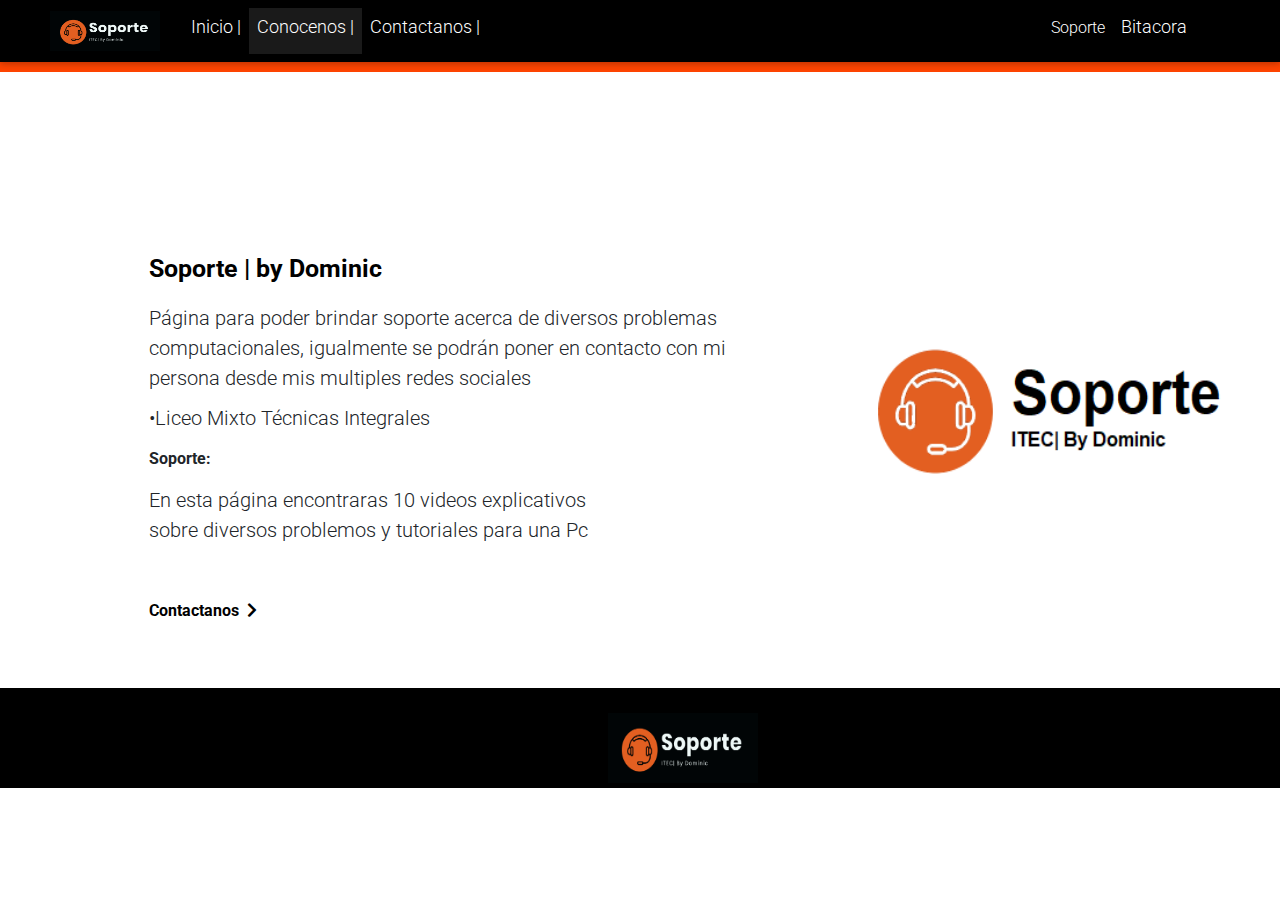
<file: index.html>
<!DOCTYPE html>
<html lang="en">
<head>
  <meta charset="UTF-8">
  <meta name="viewport" content="width=device-width, initial-scale=1, shrink-to-fit=no">
  <meta http-equiv="x-ua-compatible" content="ie=edge">
  <title>Conocenos</title>
  <!-- MDB icon -->
  <link rel="icon" href="img/pes.png" type="image/x-icon">
  <!-- Font Awesome -->
  <link rel="stylesheet" href="https://use.fontawesome.com/releases/v5.11.2/css/all.css">
  <!-- Google Fonts Roboto -->
  <link rel="stylesheet" href="https://fonts.googleapis.com/css?family=Roboto:300,400,500,700&display=swap">
  <!-- Bootstrap core CSS -->
  <link rel="stylesheet" href="css/bootstrap.min.css">
  <!-- Material Design Bootstrap -->
  <link rel="stylesheet" href="css/mdb.min.css">
  <!-- Your custom styles (optional) -->
  <link rel="stylesheet" href="blog.css">
</head>
<body>

  <!-- Start your project here-->  
  <html lang="en" class="full-height">

<!--Main Navigation-->
<header>

  <nav class="navbar navbar-expand-lg navbar-dark black">
    <div class="container" >
      <div class="container">
  
        <img src="img/log.PNG" width="110" height="40" class="d-inline-block align-top" alt="" loading="lazy" style="margin-left: -50px;">
    </div>
      <a class="navbar-brand "href="blog.html"><strong><h2></h2></strong></a>
     
     
      <button class="navbar-toggler" type="button" data-toggle="collapse" data-target="#navbarSupportedContent"
        aria-controls="navbarSupportedContent" aria-expanded="false" aria-label="Toggle navigation">
        <span class="navbar-toggler-icon"></span>
      </button>
      <div class="collapse navbar-collapse" id="navbarSupportedContent" style="margin-left:80px;">
        <ul class="navbar-nav mr-auto" style="margin-left: -950px;">
          <li class="nav-item ">
            <a class="nav-link" href="blog.html"><h1>Inicio |</h1> <span class="sr-only">(current)</span></a>
          </li>
          <li class="nav-item active">
            <a class="nav-link" href="index.html"><h1>Conocenos |</h1> </a>
          </li>
          <li class="nav-item">
            <a class="nav-link" href="contact.html"><h1>Contactanos |</h1></a>
          </li>
          <link rel="icon" href="img/log.svg" type="image/x-icon">
        </ul>
      </div>
      <div class="collapse navbar-collapse" id="navbarSupportedContent" style="margin-left:-80px;">
        <ul class="navbar-nav mr-auto" style="margin-left: -10px;">
         
          <li class="nav-item">
            <a class="nav-link"" href="priv.html">Soporte</a>
          </li>
          <li class="nav-item ">
            <a class="nav-link"" href="bita.html"><h2>Bitacora</h2></a>
          </li>
      
       
        </ul>
      </div>
    </div>
  </nav>

<footer  style="height: 100px; margin-top: -90px;">
<br>
  <br>
</footer>


 
</header>

<!--/.Carousel Wrapper-->
<!--Main Navigation-->
<section class="p-md-3 mx-md-5 text-lg-left">
  <div class="row" style="margin-left: 70px; margin-top: -275px;">
    <div class="col-12">
      <BR></BR>
      <h22 class="font-weight-bold mb-3">Soporte | by Dominic </h22>
      
      <p class="lead py-3" style="margin-top: 0px;">
      Página para poder brindar soporte acerca de diversos problemas
       <br> computacionales, igualmente se podrán poner en contacto con mi 
      <br> persona desde mis multiples redes sociales
      </p>
      <p class="lead py-8"style="margin-top: -22px;">
        
         •Liceo Mixto Técnicas Integrales
         
       </p>

       <p class="font-weight-bold mb-3"style="margin-top: -2px;">
        
        Soporte:
        
      </p>
       <p class="lead py-8"style="margin-top: -2px;">
        
     En esta página encontraras 10 videos explicativos <br> sobre diversos problemos y tutoriales para una Pc 
       
     
    </div>
  </div>
 

  <div class="row mt-5">
    <div class="col-lg-3 col-md-6 mb-lg-0 mb-5" style="margin-top: -319px;">
      <div class=" mt-3 text-center" style="margin-left: 1020px; ">
       <img class=" "  src="img/logg.png" style="margin-left: -250px;"  width="480px" height="200px" alt="">
      <BR></BR>
       
      </div>
    </div>
  
</div>


<!--Main Layout-->
<center>
<div class="container" style=" width: 800px; ">
  <div class="row" >
    <div class="col-md-7" style="right: 150px;">
  
      
     </div>
<div class="col-md-3"></div>
<a href=""> </a>
  </div>
</center>
<div class="container" style="margin-left: 70px; margin-top: -10px;">
  <a class="black-text font-weight-bold"  href="contact.html">Contactanos
    <i class="fa fa-chevron-right pl-1"></i>
  </a>
</div>



    <!--Section: Content-->
   
    <!--Section: Content-->



<!--Main Layout-->
  <!-- End your project here-->
<!--FOOTER-->
<footer1>
  <center>
    <a class="navbar-brand" href="#" style="margin-top: 20px; margin-left: 35px;">
      <img src="img/log.PNG" width="150" height="70" class="d-inline-block align-top" alt="" loading="lazy">
      
    </center></a>
  
  

</footer1>
  <!-- End FOOTER-->

  <!-- jQuery -->
  <script type="text/javascript" src="js/jquery.min.js"></script>
  <!-- Bootstrap tooltips -->
  <script type="text/javascript" src="js/popper.min.js"></script>
  <!-- Bootstrap core JavaScript -->
  <script type="text/javascript" src="js/bootstrap.min.js"></script>
  <!-- MDB core JavaScript -->
  <script type="text/javascript" src="js/mdb.min.js"></script>
  <!-- Your custom scripts (optional) -->
  <script type="text/javascript"></script>
<script>

  new WOW().init();
</script>

</body>
</html>
</file>
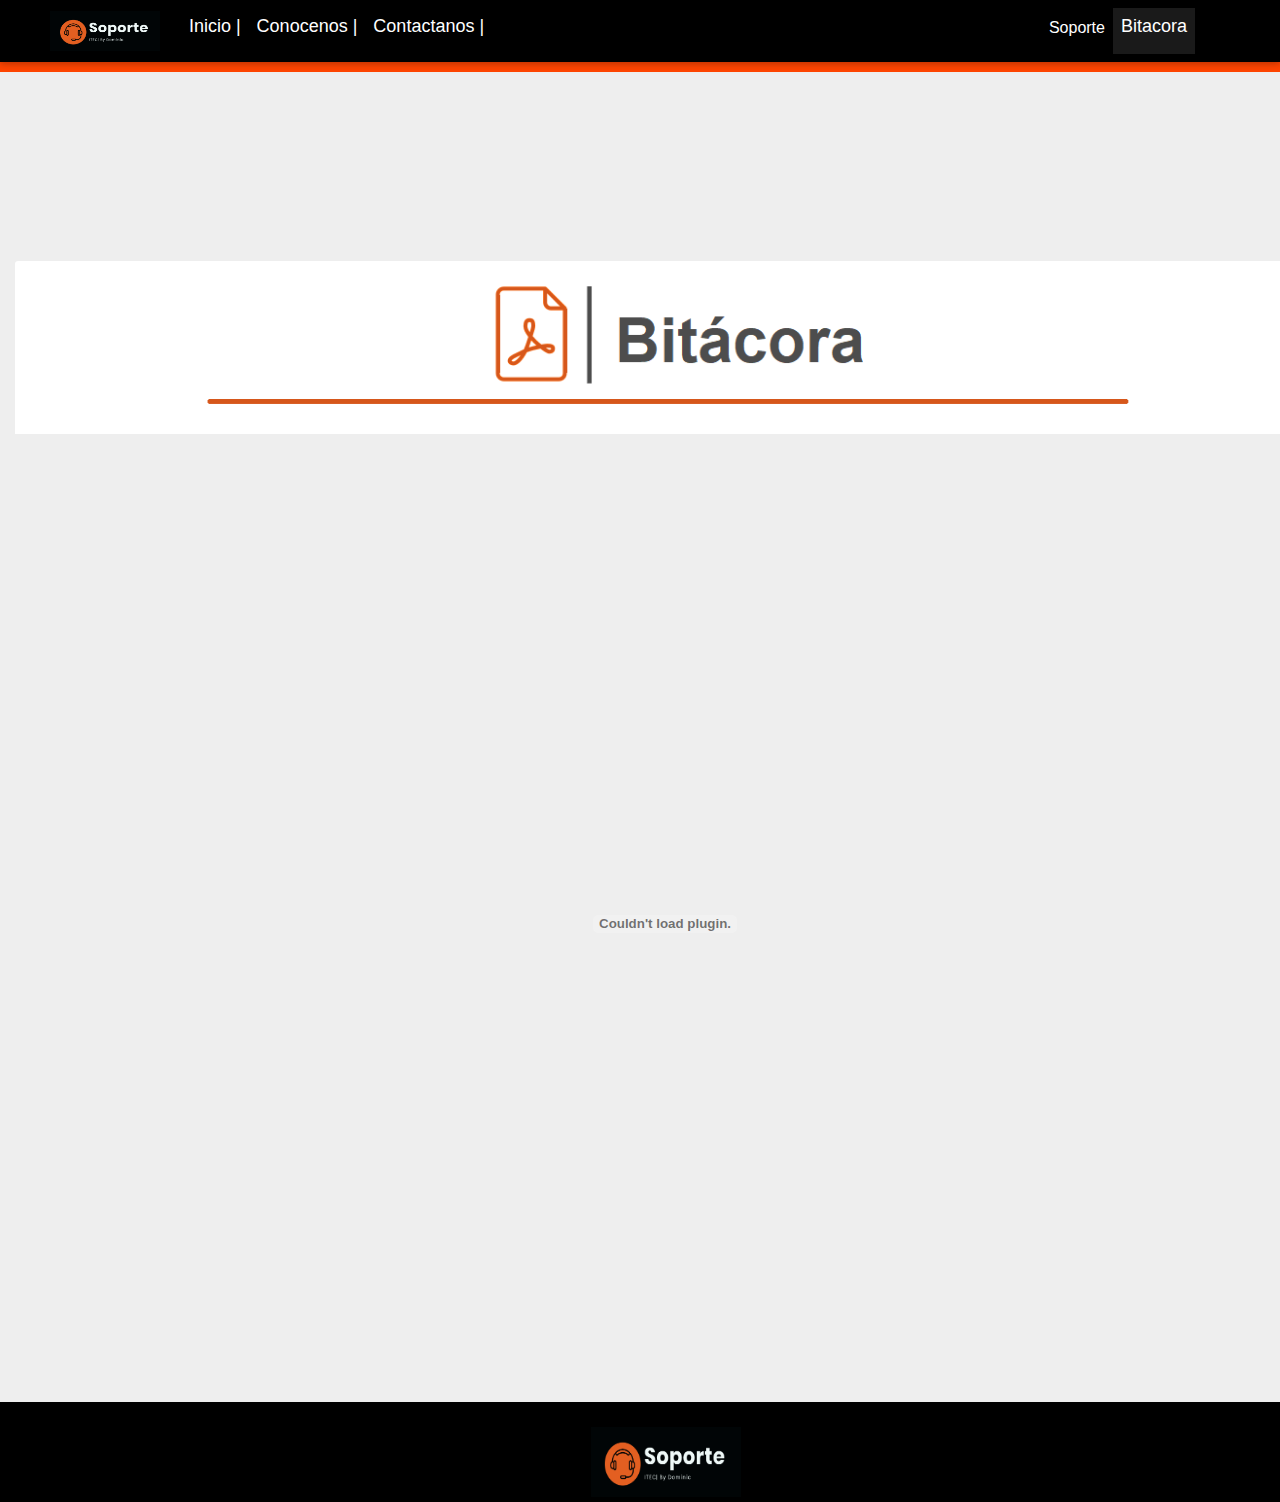
<file: bita.html>
<!DOCTYPE html>
<html lang="en">
<head>
  <meta charset="UTF-8">
  <meta name="viewport" content="width=device-width, initial-scale=1, shrink-to-fit=no">
  <meta http-equiv="x-ua-compatible" content="ie=edge">
  <title>Soporte</title>
  <!-- MDB icon -->
  <link rel="icon" href="img/" type="image/x-icon">
  <!-- Font Awesome -->
  <link rel="stylesheet" href="https://use.fontawesome.com/releases/v5.11.2/css/all.css">
  <!-- Google Fonts Roboto -->
  <link rel="stylesheet" href="https://fonts.googleapis.com/css?family=Roboto:300,400,500,700&display=swap">
  <!-- Bootstrap core CSS -->
  <link rel="stylesheet" href="css/bootstrap.min.css">
  <!-- Material Design Bootstrap -->
  <link rel="stylesheet" href="css/mdb.min.css">
  <!-- Your custom styles (optional) -->
  <link rel="stylesheet" href="styles.css">
</head>
<body>

  <!-- Start your project here-->  
  <html lang="en" class="full-height">

<!--Main Navigation-->
<header>

  <nav class="navbar navbar-expand-lg navbar-dark black">
    <div class="container" >
      <div class="container">
  
        <img src="img/log.PNG" width="110" height="40" class="d-inline-block align-top" alt="" loading="lazy" style="margin-left: -50px;">
    </div>
      <a class="navbar-brand "href="blog.html"><strong><h2></h2></strong></a>
     
     
      <button class="navbar-toggler" type="button" data-toggle="collapse" data-target="#navbarSupportedContent"
        aria-controls="navbarSupportedContent" aria-expanded="false" aria-label="Toggle navigation">
        <span class="navbar-toggler-icon"></span>
      </button>
      <div class="collapse navbar-collapse" id="navbarSupportedContent" style="margin-left:80px;">
        <ul class="navbar-nav mr-auto" style="margin-left: -950px;">
          <li class="nav-item ">
            <a class="nav-link" href="blog.html"><h2>Inicio |</h2> <span class="sr-only">(current)</span></a>
          </li>
          <li class="nav-item ">
            <a class="nav-link" href="index.html"><h2>Conocenos |</h2> </a>
          </li>
          <li class="nav-item">
            <a class="nav-link" href="contact.html"><h2>Contactanos |</h2></a>
          </li>
          <link rel="icon" href="img/log.svg" type="image/x-icon">
        </ul>
      </div>
      <div class="collapse navbar-collapse" id="navbarSupportedContent" style="margin-left:-80px;">
        <ul class="navbar-nav mr-auto" style="margin-left: -10px;">
         
          <li class="nav-item">
            <a class="nav-link"" href="priv.html">Soporte</a>
          </li>
          <li class="nav-item active">
            <a class="nav-link a"" href="bita.html"><h2>Bitacora</h2></a>
          </li>
       
        </ul>
      </div>
    </div>
  </nav>

 

<footer  style="height: 100px; margin-top: -90px;">
<br>
  <br>
</footer>


 
</header>

<!--/.Carousel Wrapper-->
<!--Main Navigation-->
<div class="col-lg-4 col-md-6 mb-md-0 mb-4">

    <!-- Card -->
    <div class="" style="width: 1300px; margin-top: -200px;">
  
      <!-- Card image -->
      <img class="card-img-top" src="img/vo3.png" alt="Card image cap">
  
      <!-- Card content -->
      <div class="card-body">

    <!-- Card image -->
  
<!--Main Layout-->

<div class="centrarpdf" style="text-align: center; width: 100%; height: 900px;">
    <object data="Bitacora.pdf"class="pdf"></object>

</div>


</center>
    <!--Section: Content-->
   
    <!--Section: Content-->


<BR></BR>
<!--Main Layout-->
  <!-- End your project here-->
<!--FOOTER-->
<footer1>
  <center>
  <a class="navbar-brand" href="#" style="margin-top: 20px;;">
    <img src="img/log.PNG" width="150" height="70" class="d-inline-block align-top" alt="" loading="lazy">
    
  </center></a>


</footer1>

  <!-- End FOOTER-->

  <!-- jQuery -->
  <script type="text/javascript" src="js/jquery.min.js"></script>
  <!-- Bootstrap tooltips -->
  <script type="text/javascript" src="js/popper.min.js"></script>
  <!-- Bootstrap core JavaScript -->
  <script type="text/javascript" src="js/bootstrap.min.js"></script>
  <!-- MDB core JavaScript -->
  <script type="text/javascript" src="js/mdb.min.js"></script>
  <!-- Your custom scripts (optional) -->
  <script type="text/javascript"></script>
<script>

  new WOW().init();
</script>

</body>
</html>
</file>
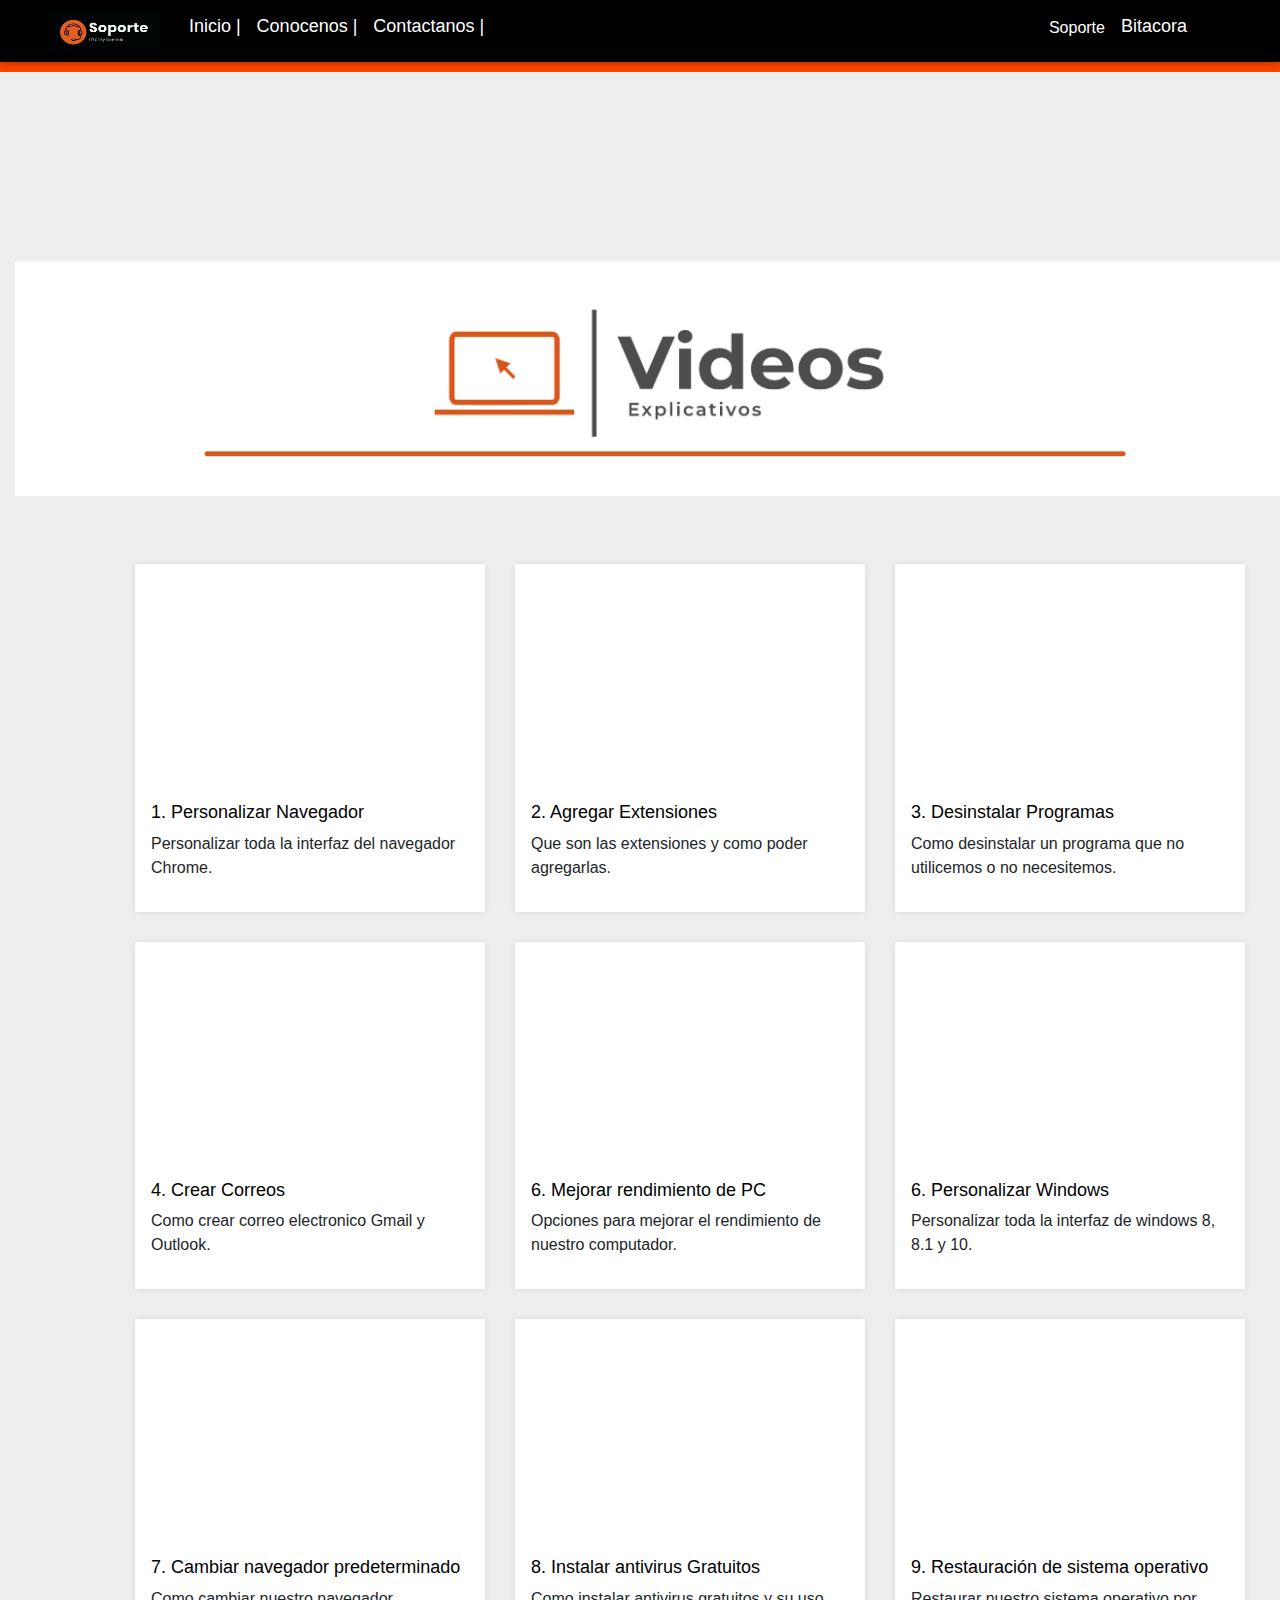
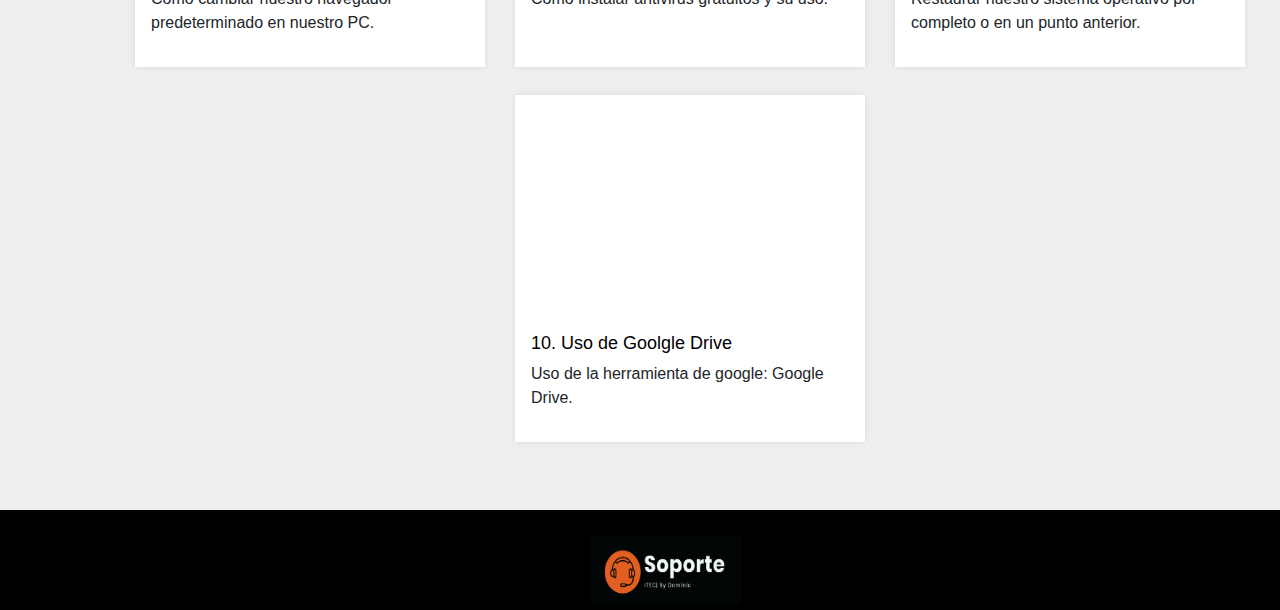
<file: priv.html>
<!DOCTYPE html>
<html lang="en">
<head>
  <meta charset="UTF-8">
  <meta name="viewport" content="width=device-width, initial-scale=1, shrink-to-fit=no">
  <meta http-equiv="x-ua-compatible" content="ie=edge">
  <title>Soporte</title>
  <!-- MDB icon -->
  <link rel="icon" href="img/pes.png" type="image/x-icon">
  <!-- Font Awesome -->
  <link rel="stylesheet" href="https://use.fontawesome.com/releases/v5.11.2/css/all.css">
  <!-- Google Fonts Roboto -->
  <link rel="stylesheet" href="https://fonts.googleapis.com/css?family=Roboto:300,400,500,700&display=swap">
  <!-- Bootstrap core CSS -->
  <link rel="stylesheet" href="css/bootstrap.min.css">
  <!-- Material Design Bootstrap -->
  <link rel="stylesheet" href="css/mdb.min.css">
  <!-- Your custom styles (optional) -->
  <link rel="stylesheet" href="styles.css">
</head>
<body>

  <!-- Start your project here-->  
  <html lang="en" class="full-height">

<!--Main Navigation-->
<header>

  <nav class="navbar navbar-expand-lg navbar-dark black">
    <div class="container" >
      <div class="container">
  
        <img src="img/log.PNG" width="110" height="40" class="d-inline-block align-top" alt="" loading="lazy" style="margin-left: -50px;">
    </div>
      <a class="navbar-brand "href="blog.html"><strong><h2></h2></strong></a>
     
     
      <button class="navbar-toggler" type="button" data-toggle="collapse" data-target="#navbarSupportedContent"
        aria-controls="navbarSupportedContent" aria-expanded="false" aria-label="Toggle navigation">
        <span class="navbar-toggler-icon"></span>
      </button>
      <div class="collapse navbar-collapse" id="navbarSupportedContent" style="margin-left:80px;">
        <ul class="navbar-nav mr-auto" style="margin-left: -950px;">
          <li class="nav-item ">
            <a class="nav-link" href="blog.html"><h2>Inicio |</h2> <span class="sr-only">(current)</span></a>
          </li>
          <li class="nav-item ">
            <a class="nav-link" href="index.html"><h2>Conocenos |</h2> </a>
          </li>
          <li class="nav-item">
            <a class="nav-link" href="contact.html"><h2>Contactanos |</h2></a>
          </li>
          <link rel="icon" href="img/log.svg" type="image/x-icon">
        </ul>
      </div>
      <div class="collapse navbar-collapse" id="navbarSupportedContent" style="margin-left:-80px;">
        <ul class="navbar-nav mr-auto" style="margin-left: -10px;">
         
          <li class="nav-item">
            <a class="nav-link"" href="priv.html">Soporte</a>
          </li>
          <li class="nav-item ">
            <a class="nav-link"" href="bita.html"><h2>Bitacora</h2></a>
          </li>
      
       
        </ul>
      </div>
    </div>
  </nav>

 

<footer  style="height: 100px; margin-top: -90px;">
<br>
  <br>
</footer>


 
</header>

<!--/.Carousel Wrapper-->
<!--Main Navigation-->

<div class="col-lg-4 col-md-6 mb-md-0 mb-4">

  <!-- Card -->
  <div class="" style="width: 1300px; margin-top: -200px;">

    <!-- Card image -->
    <img class="card-img-top" src="img/vo2.PNG" alt="Card image cap">

    <!-- Card content -->
    <div class="card-body">

<!--Main Layout-->

<div class="containerr" style="margin-left: 100px;">
  <div class="item">
    <iframe width="350" height="215" src="https://www.youtube.com/embed/qWg4MI7kW-c" frameborder="0" allow="accelerometer; autoplay; clipboard-write; encrypted-media; gyroscope; picture-in-picture" allowfullscreen></iframe>
    <div class="item-text">
      <h3>1. Personalizar Navegador</h3>
      <p>Personalizar toda la interfaz del navegador Chrome.</p>
    </div>
  </div>
  
  <div class="item">
    <iframe width="350" height="215" src="https://www.youtube.com/embed/1DSL0jYqSy8" frameborder="0" allow="accelerometer; autoplay; clipboard-write; encrypted-media; gyroscope; picture-in-picture" allowfullscreen></iframe>
    <div class="item-text">
      <h3>2. Agregar Extensiones</h3>
      <p>Que son las extensiones y como poder agregarlas.</p>
    </div>
  </div>
  
  <div class="item">
    <iframe width="350" height="215" src="https://www.youtube.com/embed/9XhdKlzun00" frameborder="0" allow="accelerometer; autoplay; clipboard-write; encrypted-media; gyroscope; picture-in-picture" allowfullscreen></iframe>
    <div class="item-text">
      <h3>3. Desinstalar Programas</h3>
      <p>Como desinstalar un programa que no utilicemos o no necesitemos.</p>
    </div>
  </div>
  
  <div class="item">
    <iframe width="350" height="215" src="https://www.youtube.com/embed/KehBEHvzMug" frameborder="0" allow="accelerometer; autoplay; clipboard-write; encrypted-media; gyroscope; picture-in-picture" allowfullscreen></iframe>
    <div class="item-text">
      <h3>4. Crear Correos</h3>
      <p>Como crear correo electronico Gmail y Outlook.</p>
    </div>
  </div>
  
  
  <div class="item">
    <iframe width="350" height="215" src="https://www.youtube.com/embed/zyrmWHJ-zEs" frameborder="0" allow="accelerometer; autoplay; clipboard-write; encrypted-media; gyroscope; picture-in-picture" allowfullscreen></iframe>
    <div class="item-text">
      <h3>6. Mejorar rendimiento de PC</h3>
      <p>Opciones para mejorar el rendimiento de nuestro computador.</p>
    </div>
  </div>
  
  <div class="item">
    <iframe width="350" height="215" src="https://www.youtube.com/embed/N_h76KfDR6o" frameborder="0" allow="accelerometer; autoplay; clipboard-write; encrypted-media; gyroscope; picture-in-picture" allowfullscreen></iframe>
    <div class="item-text">
      <h3>6. Personalizar Windows</h3>
      <p>Personalizar toda la interfaz de windows 8, 8.1 y 10.</p>
    </div>
  </div>
  <div class="item">
    <iframe width="350" height="215" src="https://www.youtube.com/embed/_YqHPziVnW4" frameborder="0" allow="accelerometer; autoplay; clipboard-write; encrypted-media; gyroscope; picture-in-picture" allowfullscreen></iframe>
    <div class="item-text">
      <h3>7. Cambiar navegador predeterminado</h3>
      <p>Como cambiar nuestro navegador predeterminado en nuestro PC.</p>
    </div>
  </div>
  
  
  <div class="item">
    <iframe width="350" height="215" src="https://www.youtube.com/embed/u9tpQH3Jh8s" frameborder="0" allow="accelerometer; autoplay; clipboard-write; encrypted-media; gyroscope; picture-in-picture" allowfullscreen></iframe>
    <div class="item-text">
      <h3>8. Instalar antivirus Gratuitos</h3>
      <p>Como instalar antivirus gratuitos y su uso.</p>
    </div>
  </div>
  
  <div class="item">
    <iframe width="350" height="215" src="https://www.youtube.com/embed/IqXMWcsjANY" frameborder="0" allow="accelerometer; autoplay; clipboard-write; encrypted-media; gyroscope; picture-in-picture" allowfullscreen></iframe>
    <div class="item-text">
      <h3>9. Restauración de sistema operativo</h3>
      <p>Restaurar nuestro sistema operativo por completo o en un punto anterior.</p>
    </div>
  </div>
<center>
  

</div>
<div class="containerr" style="margin-left: 480px; margin-top: -50px;">
  <div class="item">
    <iframe width="350" height="215" src="https://www.youtube.com/embed/Yz7Q9hj5CBg" frameborder="0" allow="accelerometer; autoplay; clipboard-write; encrypted-media; gyroscope; picture-in-picture" allowfullscreen></iframe>
    <div class="item-text">
      <h3>10. Uso de Goolgle Drive</h3>
      <p>Uso de la herramienta de google: Google Drive.</p>
    </div>
  </div>
  </div>

</div>


</center>
    <!--Section: Content-->
   
    <!--Section: Content-->



<!--Main Layout-->
  <!-- End your project here-->
<!--FOOTER-->
<footer1>
  <center>
  <a class="navbar-brand" href="#" style="margin-top: 20px;;">
    <img src="img/log.PNG" width="150" height="70" class="d-inline-block align-top" alt="" loading="lazy">
    
  </center></a>


</footer1>

  <!-- End FOOTER-->

  <!-- jQuery -->
  <script type="text/javascript" src="js/jquery.min.js"></script>
  <!-- Bootstrap tooltips -->
  <script type="text/javascript" src="js/popper.min.js"></script>
  <!-- Bootstrap core JavaScript -->
  <script type="text/javascript" src="js/bootstrap.min.js"></script>
  <!-- MDB core JavaScript -->
  <script type="text/javascript" src="js/mdb.min.js"></script>
  <!-- Your custom scripts (optional) -->
  <script type="text/javascript"></script>
<script>

  new WOW().init();
</script>

</body>
</html>
</file>
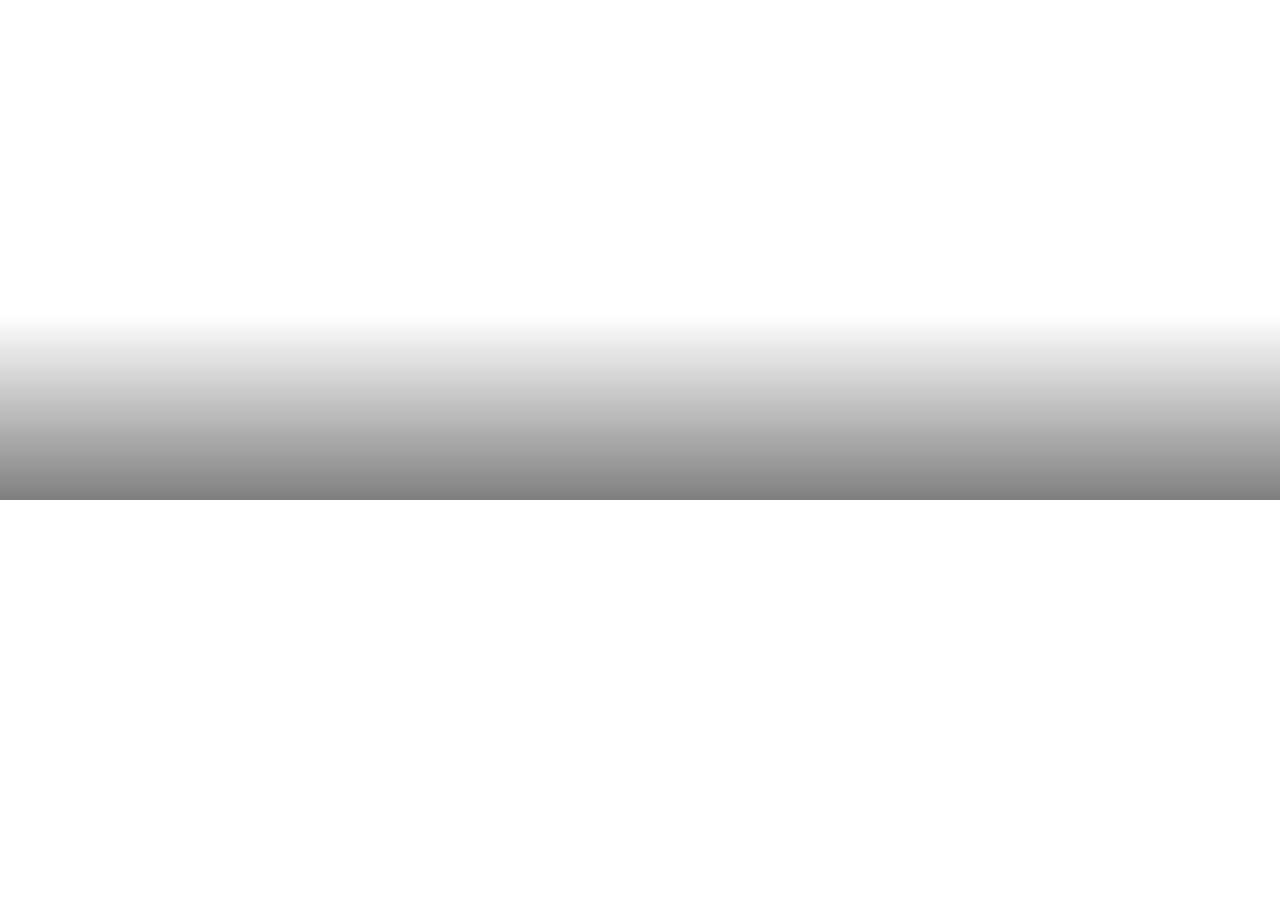
<file: prueba.html>
<!DOCTYPE html>
<html lang="en">
<head>
  <meta charset="UTF-8">
  <meta name="viewport" content="width=device-width, initial-scale=1, shrink-to-fit=no">
  <meta http-equiv="x-ua-compatible" content="ie=edge">
  <title>Material Design for Bootstrap</title>
  <!-- MDB icon -->
  <link rel="icon" href="img/mdb-favicon.ico" type="image/x-icon">
  <!-- Font Awesome -->
  <link rel="stylesheet" href="https://use.fontawesome.com/releases/v5.11.2/css/all.css">
  <!-- Google Fonts Roboto -->
  <link rel="stylesheet" href="https://fonts.googleapis.com/css?family=Roboto:300,400,500,700&display=swap">
  <!-- Bootstrap core CSS -->
  <link rel="stylesheet" href="css/bootstrap.min.css">
  <!-- Material Design Bootstrap -->
  <link rel="stylesheet" href="css/mdb.min.css">
  <!-- Your custom styles (optional) -->
  <link rel="stylesheet" href="css/prueba.css">
</head>
<body>

  <!-- Start your project here-->  
  <html lang="en" class="full-height">

<!--Main Navigation-->
<header>


</header>

<!--Main Navigation-->




    <!--Section: Content-->


  </div>
<!--Main Layout-->




    <!--Section: Content-->
   
    <!--Section: Content-->





  <!--Section: Content-->
 <BR></BR>
 
  <!--Section: Content-->


</div>
<!--Main Layout-->
  <!-- End your project here-->
<!--FOOTER-->
<!--Carousel Wrapper-->
<!--Carousel Wrapper-->

<h1></h1>

<footer style="margin-top: 100px;">

<BR></BR>


  <!--Section: Content-->

             

  <!-- End FOOTER-->

  <!-- jQuery -->
  <script type="text/javascript" src="js/jquery.min.js"></script>
  <!-- Bootstrap tooltips -->
  <script type="text/javascript" src="js/popper.min.js"></script>
  <!-- Bootstrap core JavaScript -->
  <script type="text/javascript" src="js/bootstrap.min.js"></script>
  <!-- MDB core JavaScript -->
  <script type="text/javascript" src="js/mdb.min.js"></script>
  <!-- Your custom scripts (optional) -->
  <script type="text/javascript"></script>

<script>

  new WOW().init();
</script>

</body>
</html>
</file>
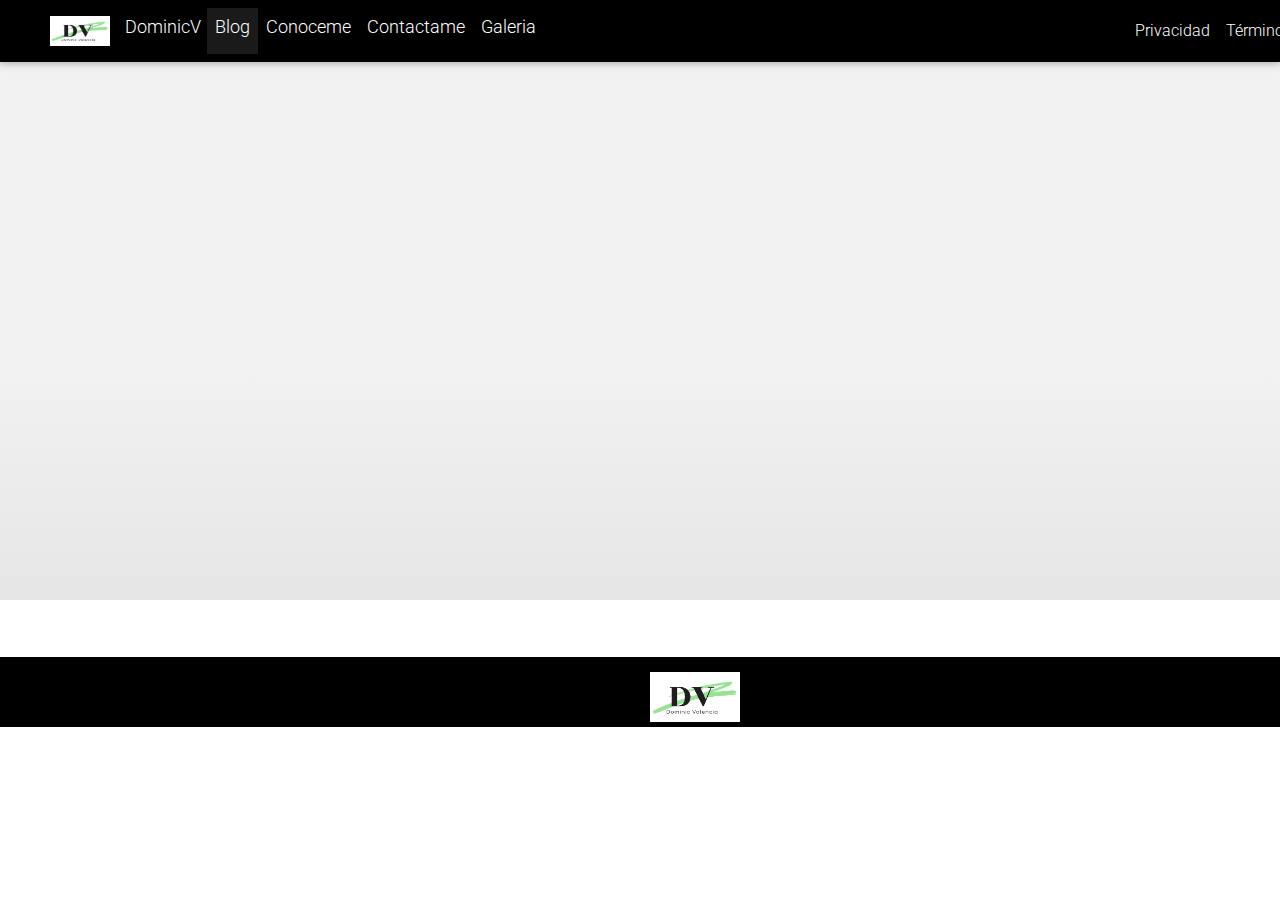
<file: ter.html>
<!DOCTYPE html>
<html lang="en">
<head>
  <meta charset="UTF-8">
  <meta name="viewport" content="width=device-width, initial-scale=1, shrink-to-fit=no">
  <meta http-equiv="x-ua-compatible" content="ie=edge">
  <title>Material Design for Bootstrap</title>
  <!-- MDB icon -->
  <link rel="icon" href="img/mdb-favicon.ico" type="image/x-icon">
  <!-- Font Awesome -->
  <link rel="stylesheet" href="https://use.fontawesome.com/releases/v5.11.2/css/all.css">
  <!-- Google Fonts Roboto -->
  <link rel="stylesheet" href="https://fonts.googleapis.com/css?family=Roboto:300,400,500,700&display=swap">
  <!-- Bootstrap core CSS -->
  <link rel="stylesheet" href="css/bootstrap.min.css">
  <!-- Material Design Bootstrap -->
  <link rel="stylesheet" href="css/mdb.min.css">
  <!-- Your custom styles (optional) -->
  <link rel="stylesheet" href="galery.css">
</head>
<body>


  <!-- Start your project here-->  
  <html lang="en" class="full-height">
<!--Main Navigation-->
<header>

  <nav class="navbar navbar-expand-lg navbar-dark black">
    <div class="container" >
      <div class="container">
      <img src="img/log1.PNG" width="60" height="30" class="d-inline-block align-top" alt="" loading="lazy" style="margin-left: -50px;">
    </div>
      <a class="navbar-brand "href="#"><strong><h2>DominicV</h2></strong></a>
     
     
      <button class="navbar-toggler" type="button" data-toggle="collapse" data-target="#navbarSupportedContent"
        aria-controls="navbarSupportedContent" aria-expanded="false" aria-label="Toggle navigation">
        <span class="navbar-toggler-icon"></span>
      </button>
      <div class="collapse navbar-collapse" id="navbarSupportedContent" style="margin-left:910px;">
        <ul class="navbar-nav mr-auto" style="margin-left: -920px;">
          <li class="nav-item active">
            <a class="nav-link" href="blog.html"><h1>Blog</h1> <span class="sr-only">(current)</span></a>
          </li>
          <li class="nav-item">
            <a class="nav-link" href="index.html"><h1>Conoceme</h1> </a>
          </li>
          <li class="nav-item">
            <a class="nav-link" href="contact.html"><h1>Contactame</h1></a>
          </li>
          <li class="nav-item">
            <a class="nav-link" href="galeria.html"><h1>Galeria</h1> </a>
          </li>
        </ul>
      </div>
      <div class="collapse navbar-collapse" id="navbarSupportedContent" style="margin-left:10px;">
        <ul class="navbar-nav mr-auto" style="margin-left: -10px;">
         
          <li class="nav-item">
            <a class="nav-link" href="priv.html">Privacidad</a>
          </li>
          <li class="nav-item">
            <a class="nav-link" href="ter.html">Términos</a>
          </li>
        </ul>
      </div>
    </div>
  </nav>
 
</header>
<BR></BR>
<!--Main Navigation-->
<BR></BR>


<!--Main Layout-->




    <!--Section: Content-->
   
    <!--Section: Content-->



<!--Main Layout-->
  <!-- End your project here-->
<!--FOOTER-->
<!--Carousel Wrapper-->
<!--Carousel Wrapper-->

<section style="margin-top: 100px;">

    <a class="navbar-brand" href="#" style="margin-top: 10px; margin-left: 650px;">
        <img src="img/log1.PNG" width="90" height="50" class="d-inline-block align-top" alt="" loading="lazy">
        <br>
</section>
           
             
  <!-- End FOOTER-->

  <!-- jQuery -->
  <script type="text/javascript" src="js/jquery.min.js"></script>
  <!-- Bootstrap tooltips -->
  <script type="text/javascript" src="js/popper.min.js"></script>
  <!-- Bootstrap core JavaScript -->
  <script type="text/javascript" src="js/bootstrap.min.js"></script>
  <!-- MDB core JavaScript -->
  <script type="text/javascript" src="js/mdb.min.js"></script>
  <!-- Your custom scripts (optional) -->
  <script type="text/javascript"></script>

<script>

  new WOW().init();
</script>

</body>
</html>
</file>
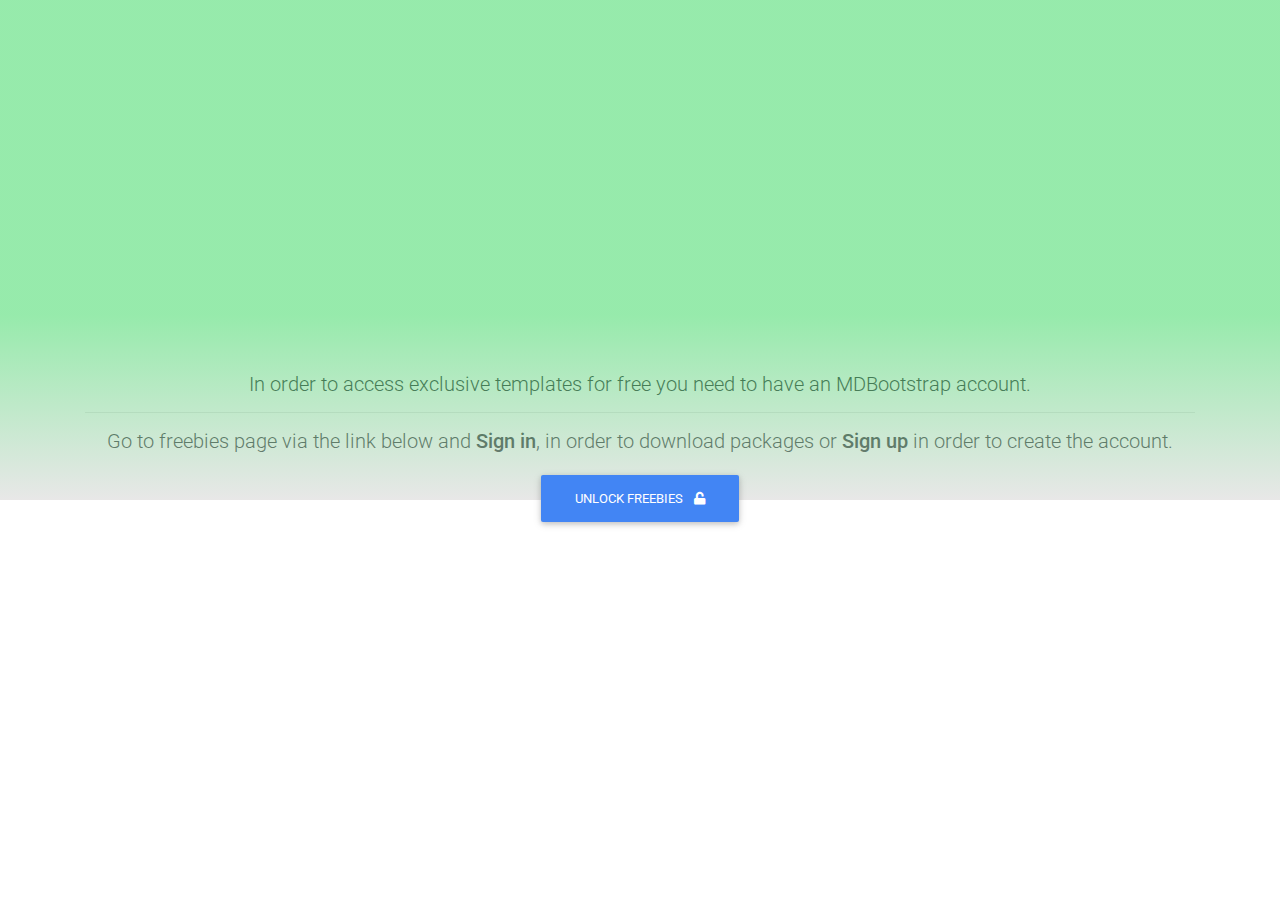
<file: exclusive-templates/unlock-exclusive-freebies.html>
<!DOCTYPE html>
<html lang="en">

<head>
  <meta charset="UTF-8">
  <meta name="viewport" content="width=device-width, initial-scale=1, shrink-to-fit=no">
  <meta http-equiv="x-ua-compatible" content="ie=edge">
  <title>Material Design for Bootstrap</title>
  <!-- MDB icon -->
  <link rel="icon" href="../img/mdb-favicon.ico" type="image/x-icon">
  <!-- Font Awesome -->
  <link rel="stylesheet" href="https://use.fontawesome.com/releases/v5.11.2/css/all.css">
  <!-- Google Fonts Roboto -->
  <link rel="stylesheet" href="https://fonts.googleapis.com/css?family=Roboto:300,400,500,700&display=swap">
  <!-- Bootstrap core CSS -->
  <link rel="stylesheet" href="../css/bootstrap.min.css">
  <!-- Material Design Bootstrap -->
  <link rel="stylesheet" href="../css/mdb.min.css">
  <!-- Your custom styles (optional) -->
  <link rel="stylesheet" href="../css/style.css">
</head>

<body>

  <!-- Start your project here-->
  <div class="d-flex align-items-center" style="height:100vh">
    <div class="container text-center">
      <h5 class="animated fadeIn mb-3">In order to access exclusive templates for free you need to have an MDBootstrap
        account.</h5>
        <hr>
      <h5 class="animated fadeIn mb-3">Go to freebies page via the link below and <strong>Sign in</strong>, in order to
        download packages or <strong>Sign up</strong> in order to create the account.</h5>
        <a href="https://mdbootstrap.com/freebies/?utm_campaign=ExclusiveFreebies&utm_source=jQuery" class="btn btn-primary">Unlock freebies <i class="fas fa-unlock ml-2"></i></a>

    </div>
  </div>
  <!-- End your project here-->

  <!-- jQuery -->
  <script type="text/javascript" src="../js/jquery.min.js"></script>
  <!-- Bootstrap tooltips -->
  <script type="text/javascript" src="../js/popper.min.js"></script>
  <!-- Bootstrap core JavaScript -->
  <script type="text/javascript" src="../js/bootstrap.min.js"></script>
  <!-- MDB core JavaScript -->
  <script type="text/javascript" src="../js/mdb.min.js"></script>
  <!-- Your custom scripts (optional) -->
  <script type="text/javascript"></script>

</body>

</html>
</file>
<file: blog.css>
.view {
    background-image: url("domm2.PNG");
    background-repeat: no-repeat center center;
      background-size: cover;
  }
  @media (min-width: 768px) {
      .view {
          overflow: visible;
          margin-top: 0px;
      }
  }
  .navbar {
    z-index: 1;
}

html,
body,
header,
.view {
  height: 80%;
}

hr{
    margin: 9px;
}

.nav-link:hover{
    margin-top: -2px;
    border-bottom: 1px solid  white;
 
}
h1{
    font-size: 18px;
    color: white;
    font-style: unset;
}
.navbar .fa{
color: rgb(255, 255, 255);
}
h2{
    font-size: 18px;
    color: white;
    font-style: unset;
}
h22{
    color: black;
    font-size: 25px;
}
h23{
    margin-top: -100px;
    }
    footer1{
        position: absolute;
         background-color: rgb(0, 0, 0);
         background-repeat: no-repeat;
         background-attachment: fixed;
         background-size: 100% 100%;
         width: 1349px;
         margin-top: 65px;
         height: 100px;
         left: -01px;
     }
     footer{
         background-color: rgb(255, 69, 0);
        
     } 
     .foter2{
         background-color: grey;
         width: 1349px;
     }
</file>
<file: styles.css>
.view {
  background-image: url("");
  background-repeat: no-repeat center center;
    background-size: cover;
}
@media (min-width: 768px) {
    .view {
        overflow: visible;
        margin-top: 0px;
    }
}
.navbar {
  z-index: 1;
}

html,
body,
header,
.view {
height: 80%;
}

hr{
  margin: 9px;
}

.nav-link:hover{
  margin-top: -2px;
  border-bottom: 1px solid  white;

}
h3{
  font-size: 18px;
  color: rgb(0, 0, 0);
  font-style: unset;
}
.navbar .fa{
color: rgb(255, 255, 255);
}
h2{
  font-size: 18px;
  color: white;
  font-style: unset;
}
h22{
  color: black;
  font-size: 25px;
}
h23{
  margin-top: -100px;
  }
  footer1{
    position: absolute;
     background-color: rgb(0, 0, 0);
     background-repeat: no-repeat;
     background-attachment: fixed;
     background-size: 100% 80%;
     width: 1349px;
  
     height: 100px;
     left: -01px;
 }
   footer{
       background-color: rgb(255, 69, 0);
      
   } 
   .foter2{
       background-color: grey;
       width: 1349px;
   }
   *{
    padding: 0;
    margin: 0;
    -webkit-box-sizing: border-box;
    -moz-box-sizing: border-box;
    box-sizing: border-box;
  }
  
  body{
    background-color: #eee;
    font-family: 'Open Sans', sans-serif;
  }
  
  
  .containerr{
    width: 90%;
    max-width: 100px;
    margin-left: auto;
    margin-right: auto;
    margin-top: 3em;
    margin-bottom: 3em;
    
    display: grid;
    grid-template-columns: repeat(1, 1fr);
    grid-gap: 30px;
  }
  
  
  .item{
    background-color: #fff;
    cursor: pointer;
    box-shadow: 0 0 5px 0 rgba(0,0,0,.095);
    
    transition: all 300ms;
    
    position: relative;
  }
  
  
  .item::after {
    content: "";
    background-color: rgba(179, 229, 252, .1);
    width: 100%;
    height: 100%;
    position: absolute;
    top:0;
    left: 0;
    transform: scale(0);
    transition: all 300ms;
    opacity: 0;
  }
  

  
  .item:hover {
    transform: scale(1.05);
  }
  
  .item-text{
    padding: 1em;
  }
  
  
  .item-img{
    max-width: 100%;
    display: block;
  }
  
  
  @media screen and (min-width: 590px) {
    
    .containerr{
      grid-template-columns: repeat(2, 1fr);
    }
    
  }
  
  
  
  @media screen and (min-width: 960px) {
    
    .containerr{
      grid-template-columns: repeat(3, 1fr);
    }
    
  }
  .centarpdf{
    display: flex;
    text-align: center;
  
  }
  .pdf{
    margin: 0 auto;
    margin-top: 20px;
    
    width: 80%;
    height: 900px;
  }
</file>
<file: css/prueba.css>
body:before{
    position: absolute;
    content: "";
width: 1347px;
height: 500px;


background: linear-gradient(rgb(255, 255, 255)  63%, rgb(0, 0, 0));
opacity: 0.5;
}
.nav-link:hover{
    margin-top: -2px;
    border-bottom: 1px solid  white;
 
}

h1{
    font-size: 18px;
    color: white;
    font-style: unset;
}
.navbar .fa{
color: rgb(255, 255, 255);
}
h2{
    font-size: 18px;
    color: white;
    font-style: unset;
}

.parte{
    height: 170px;
    background-color: rgba(255, 255, 255, 0.897);
}
</file>
<file: css/style.css>
body:before{
    position: absolute;
    content: "";
width: 1347px;
height: 500px;

background: linear-gradient(rgb(46, 214, 88)  63%, rgb(209, 208, 208));
opacity: 0.5;
}



.nav-link:hover{
    margin-top: -2px;
    border-bottom: 1px solid  white;
 
}

h1{
    font-size: 18px;
    color: white;
    font-style: unset;
}
.navbar .fa{
color: rgb(255, 255, 255);
}
h2{
    font-size: 18px;
    color: white;
    font-style: unset;
}

.parte{
    height: 170px;
    background-color: rgba(255, 255, 255, 0.897);
}
footer1{
    position: absolute;
     background-color: rgb(0, 0, 0);
     background-repeat: no-repeat;
     background-attachment: fixed;
     background-size: 100% 100%;
     width: 1349px;
     margin-top: 151px;
     height: 100px;
     left: -01px;
 }
</file>
<file: galery.css>
.swiper-container {
    width: 600px;
    height: 300px;
}
h4{
    color: black;
}
@media (min-width: 768px) {
    .carousel-multi-item-2 .col-md-3 {
    float: left;
    width: 25%;
    max-width: 100%; } }
    
    .carousel-multi-item-2 .card img {
    border-radius: 2px; }
    .view {
        background-image: url("domm2.PNG");
        background-repeat: no-repeat center center;
          background-size: cover;
      }
      @media (min-width: 768px) {
          .view {
              overflow: visible;
              margin-top: 0px;
          }
      }
      .navbar {
        z-index: 1;
    }
    
    html,
    body,
    header,
    .view {
      height: 80%;
    }
    
    
    .nav-link:hover{
        margin-top: -2px;
        border-bottom: 1px solid  white;
     
    }
    h1{
        font-size: 18px;
        color: rgb(255, 255, 255);
        font-style: unset;
    }
    .navbar .fa{
    color: rgb(255, 255, 255);
    }
    h2{
        font-size: 18px;
        color: white;
        font-style: unset;
    }
    h22{
        color: black;
        font-size: 25px;
    }
    h23{
        margin-top: -100px;
        }
        footer1{
            position: absolute;
             background-color: rgb(0, 0, 0);
             background-repeat: no-repeat;
             background-attachment: fixed;
             background-size: 100% 100%;
             width: 1349px;
             margin-top: 151px;
             height: 100px;
             left: -01px;
         }
     section{
         background-color: black;
     }    



     
     body:before{
        position: absolute;
        content: "";
width: 1347px;
height: 600px;

background: linear-gradient(rgb(109, 117, 113)  63%, rgb(0, 0, 0));
opacity: 0.1;
    }
</file>
